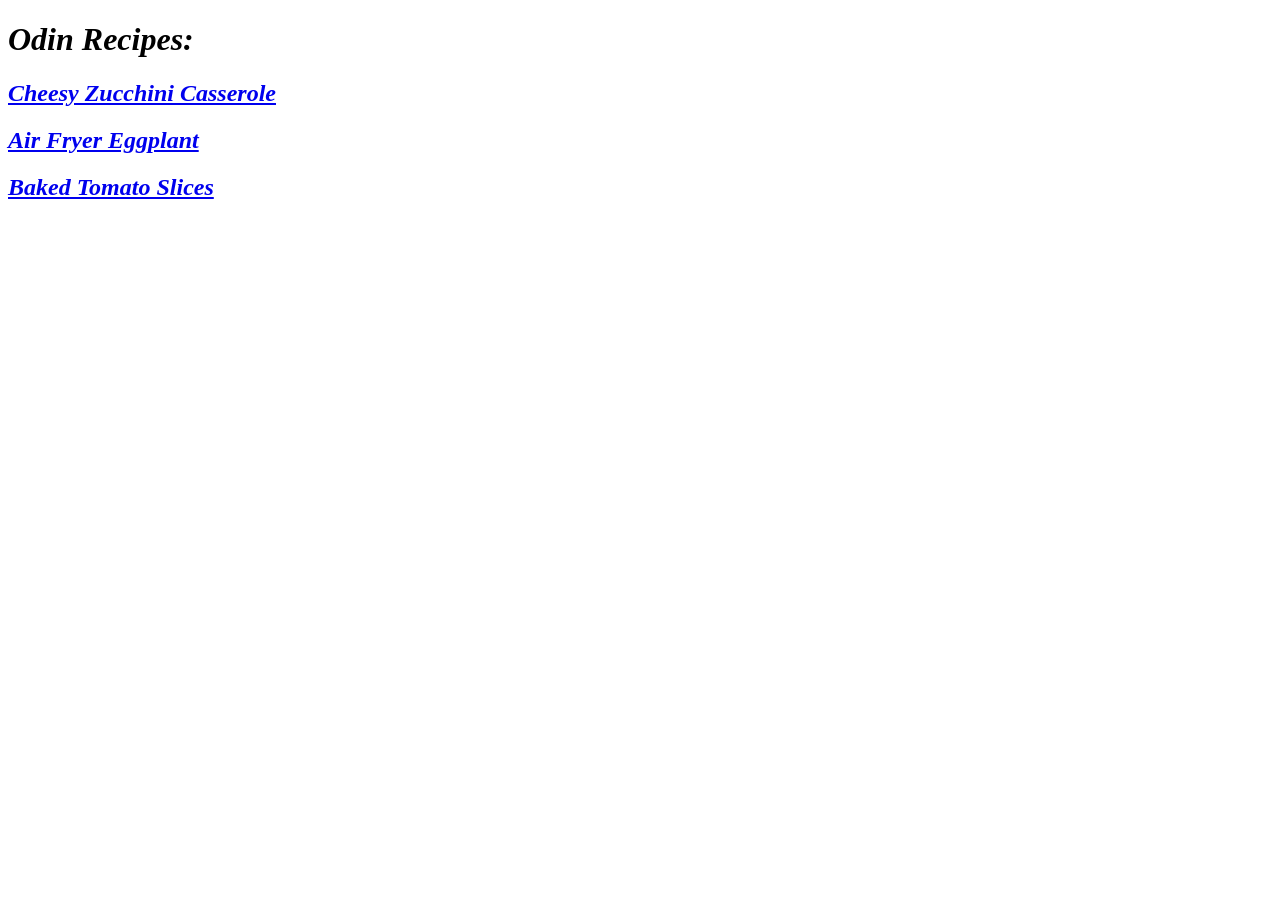
<file: index.html>
<!DOCTYPE html>
<html lang="en">
  <head>
    <meta charset="UTF-8" />
    <meta name="viewport" content="width=device-width, initial-scale=1.0" />
    <title>Odin Recipes</title>
  </head>
  <body>
    <em><h1>Odin Recipes:</h1></em>
    <h2>
      <a href="./recipes/zuchini.html" target="_blank" rel="noopener noreferrer"
        ><em>Cheesy Zucchini Casserole</em></a
      >
    </h2>
    <h2>
      <a
        href="./recipes/eggplant.html"
        target="_blank"
        rel="noopener noreferrer"
        ><em>Air Fryer Eggplant</em></a
      >
    </h2>
    <h2>
      <a
        href="./recipes/baked-tomato.html"
        target="_blank"
        rel="noopener noreferrer"
        ><em>Baked Tomato Slices</em></a
      >
    </h2>
  </body>
</html>
</file>
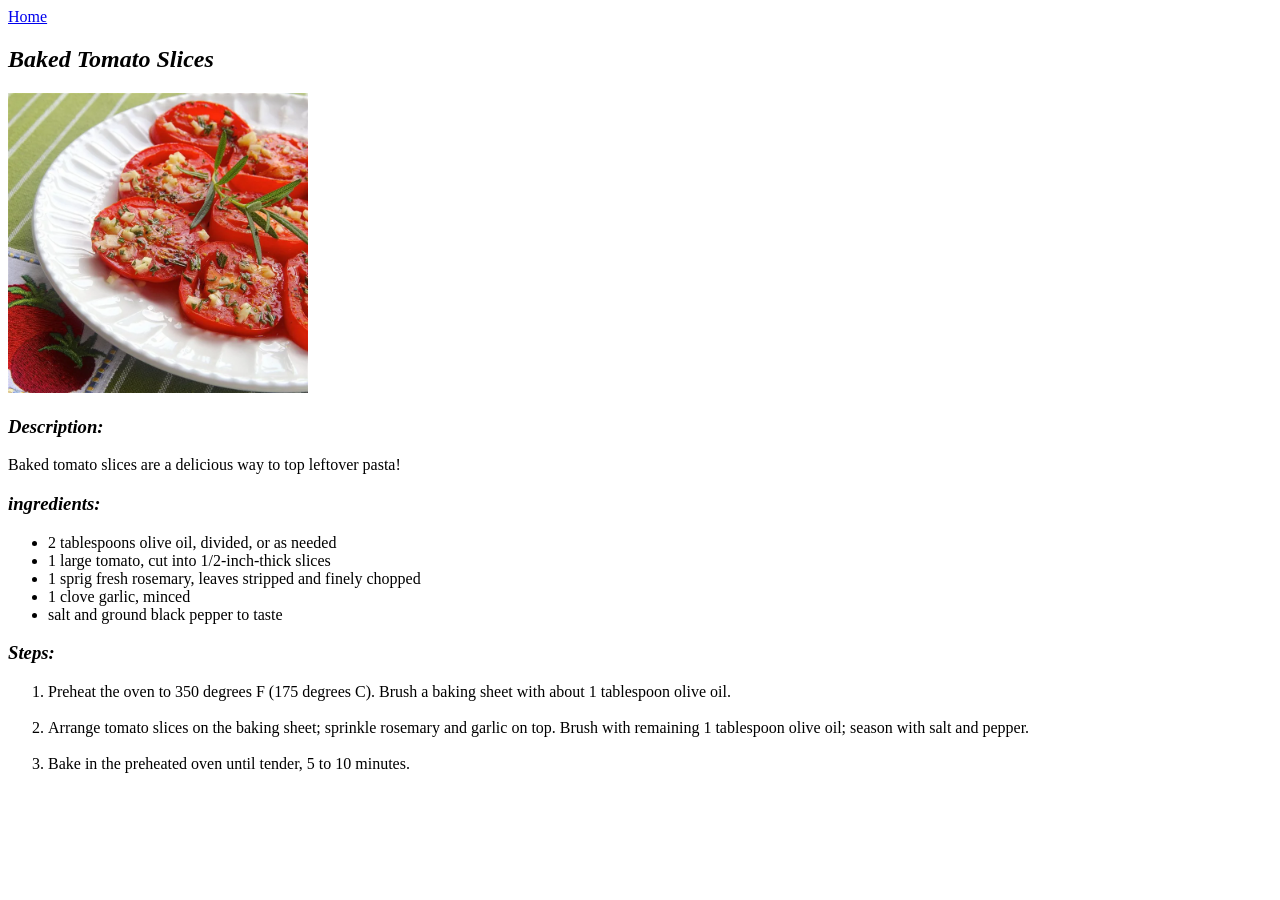
<file: recipes/baked-tomato.html>
<!DOCTYPE html>
<html lang="en">
  <head>
    <meta charset="UTF-8" />
    <meta name="viewport" content="width=device-width, initial-scale=1.0" />
    <title>Document</title>
  </head>
  <body>
    <a href="../index.html"> Home</a>

    <h2><em>Baked Tomato Slices</em></h2>

    <img src="../images/baked-tomato-slices.jpg" height="300px" />

    <h3><em>Description:</em></h3>

    <p>Baked tomato slices are a delicious way to top leftover pasta!</p>
    <h3><em>ingredients:</em></h3>

    <ul>
      <li>2 tablespoons olive oil, divided, or as needed</li>
      <li>1 large tomato, cut into 1/2-inch-thick slices</li>
      <li>1 sprig fresh rosemary, leaves stripped and finely chopped</li>
      <li>1 clove garlic, minced</li>
      <li>salt and ground black pepper to taste</li>
    </ul>

    <h3><em>Steps:</em></h3>

    <ol>
      <li>
        Preheat the oven to 350 degrees F (175 degrees C). Brush a baking sheet
        with about 1 tablespoon olive oil.
      </li>
      <!-- <img src="../images/zucchini1.jpg" height="100px" /> -->
      <br />
      <li>
        Arrange tomato slices on the baking sheet; sprinkle rosemary and garlic
        on top. Brush with remaining 1 tablespoon olive oil; season with salt
        and pepper.
      </li>
      <!-- <img src="../images/zucchini2.jpg" height="100px" /> -->
      <br />
      <li>Bake in the preheated oven until tender, 5 to 10 minutes.</li>
      <!-- <img src="../images/zucchini3.jpg" height="100px" /> -->

      <!-- <li>
        Cover and bake in the preheated oven for 30 minutes. Uncover the dish
        and bake for another 30 minutes.
      </li> -->
      <!-- <img src="../images/zucchini4.jpg" height="100px" /> -->
      <br />
      <br />
    </ol>
  </body>
</html>
</file>
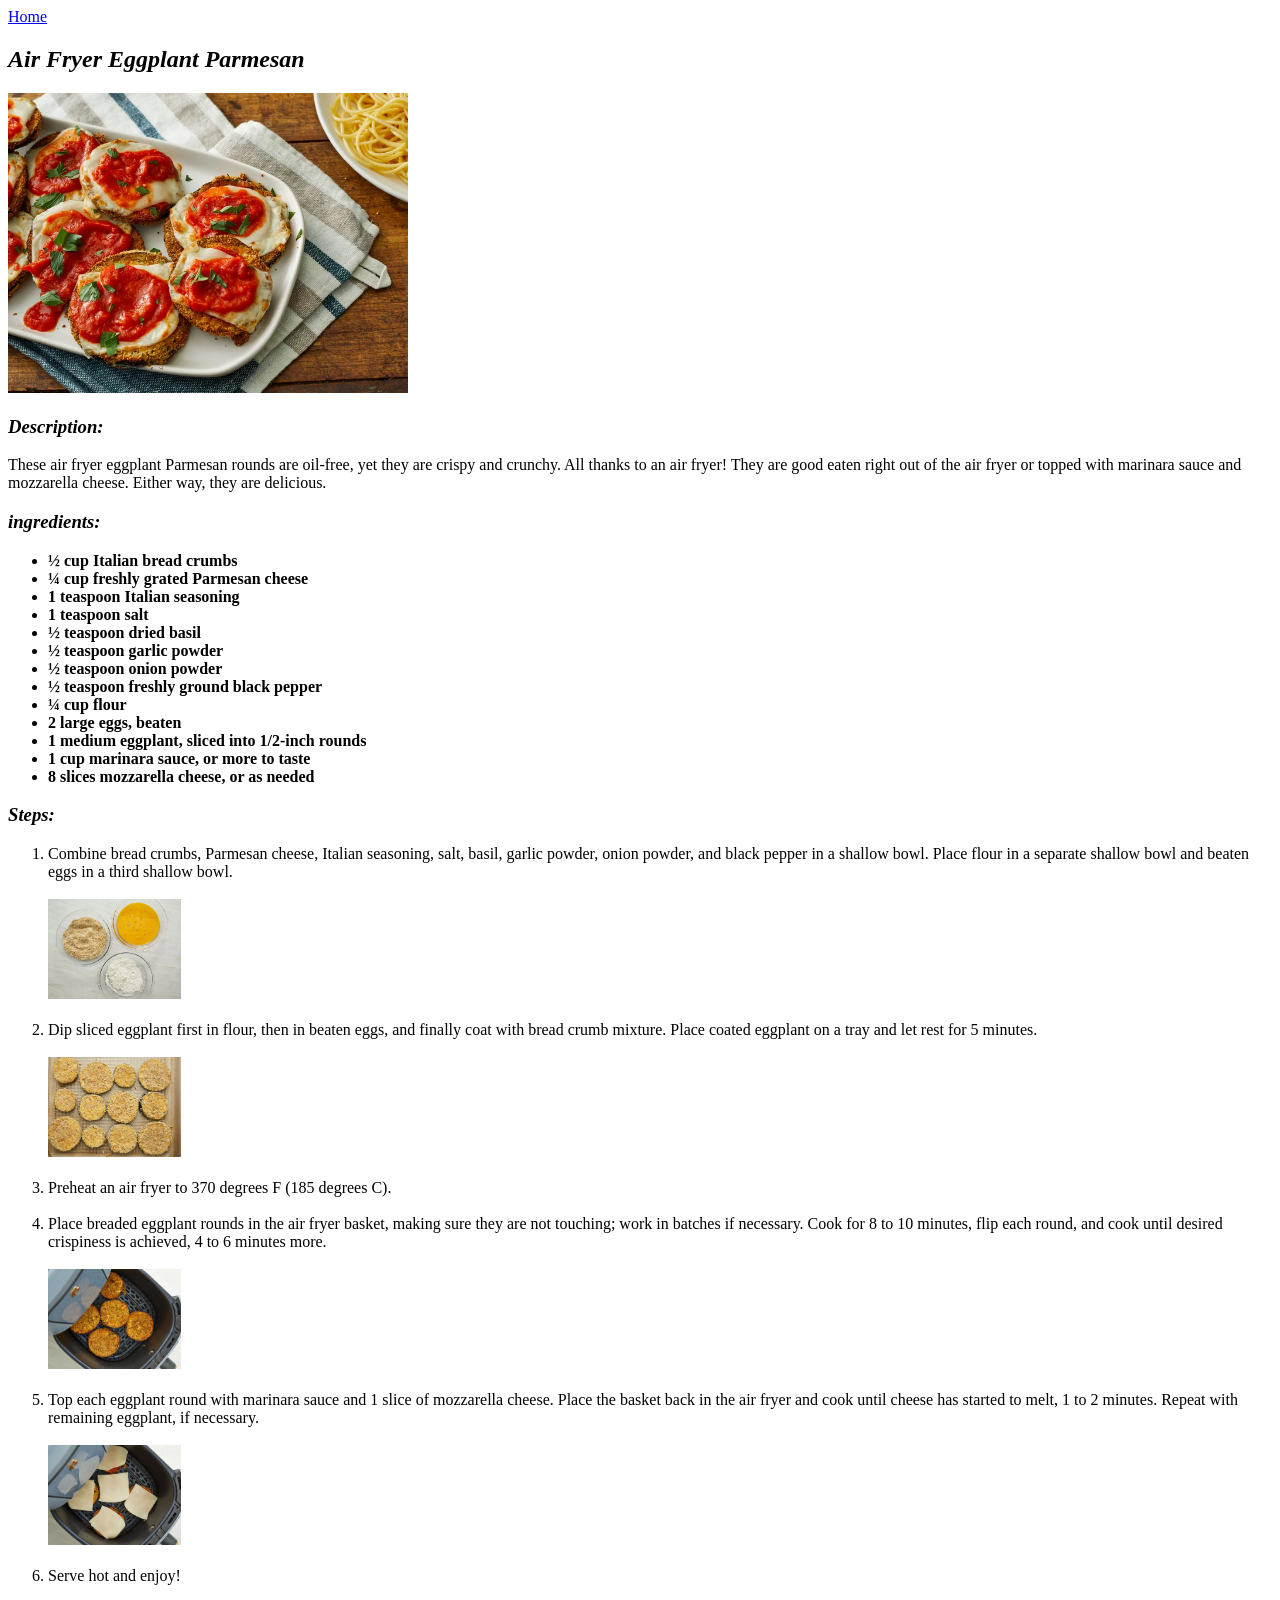
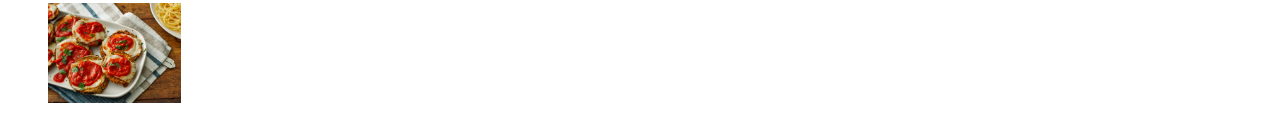
<file: recipes/eggplant.html>
<!DOCTYPE html>
<html lang="en">
  <head>
    <meta charset="UTF-8" />
    <meta name="viewport" content="width=device-width, initial-scale=1.0" />
    <title>Air Fryer Eggplant</title>
  </head>
  <body>
    <a href="../index.html"> Home</a>

    <h2><em>Air Fryer Eggplant Parmesan</em></h2>

    <img src="../images/eggplant.jpg" height="300px" />

    <h3><em>Description:</em></h3>

    <p>
      These air fryer eggplant Parmesan rounds are oil-free, yet they are crispy
      and crunchy. All thanks to an air fryer! They are good eaten right out of
      the air fryer or topped with marinara sauce and mozzarella cheese. Either
      way, they are delicious.
    </p>
    <h3><em>ingredients:</em></h3>

    <ul>
      <b>
        <li>½ cup Italian bread crumbs</li>
        <li>¼ cup freshly grated Parmesan cheese</li>
        <li>1 teaspoon Italian seasoning</li>
        <li>1 teaspoon salt</li>
        <li>½ teaspoon dried basil</li>
        <li>½ teaspoon garlic powder</li>
        <li>½ teaspoon onion powder</li>
        <li>½ teaspoon freshly ground black pepper</li>
        <li>¼ cup flour</li>
        <li>2 large eggs, beaten</li>
        <li>1 medium eggplant, sliced into 1/2-inch rounds</li>
        <li>1 cup marinara sauce, or more to taste</li>
        <li>8 slices mozzarella cheese, or as needed</li>
      </b>
    </ul>

    <h3><em>Steps:</em></h3>

    <ol>
      <li>
        Combine bread crumbs, Parmesan cheese, Italian seasoning, salt, basil,
        garlic powder, onion powder, and black pepper in a shallow bowl. Place
        flour in a separate shallow bowl and beaten eggs in a third shallow
        bowl.
      </li>
      <br />
      <img src="../images/eggplant1.jpg" height="100px" />
      <br />
      <br />
      <li>
        Dip sliced eggplant first in flour, then in beaten eggs, and finally
        coat with bread crumb mixture. Place coated eggplant on a tray and let
        rest for 5 minutes.
      </li>
      <br />
      <img src="../images/eggplant2.jpg" height="100px" />
      <br />
      <br />
      <li>Preheat an air fryer to 370 degrees F (185 degrees C).</li>
      <br />

      <li>
        Place breaded eggplant rounds in the air fryer basket, making sure they
        are not touching; work in batches if necessary. Cook for 8 to 10
        minutes, flip each round, and cook until desired crispiness is achieved,
        4 to 6 minutes more.
      </li>
      <br />
      <img src="../images/eggplant3.jpg" height="100px" />
      <br />
      <br />

      <li>
        Top each eggplant round with marinara sauce and 1 slice of mozzarella
        cheese. Place the basket back in the air fryer and cook until cheese has
        started to melt, 1 to 2 minutes. Repeat with remaining eggplant, if
        necessary.
      </li>
      <br />
      <img src="../images/eggplant4.jpg" height="100px" />
      <br />
      <br />

      <li>Serve hot and enjoy!</li>
      <br />
      <img src="../images/eggplant5.jpg" height="100px" />
    </ol>
  </body>
</html>
</file>
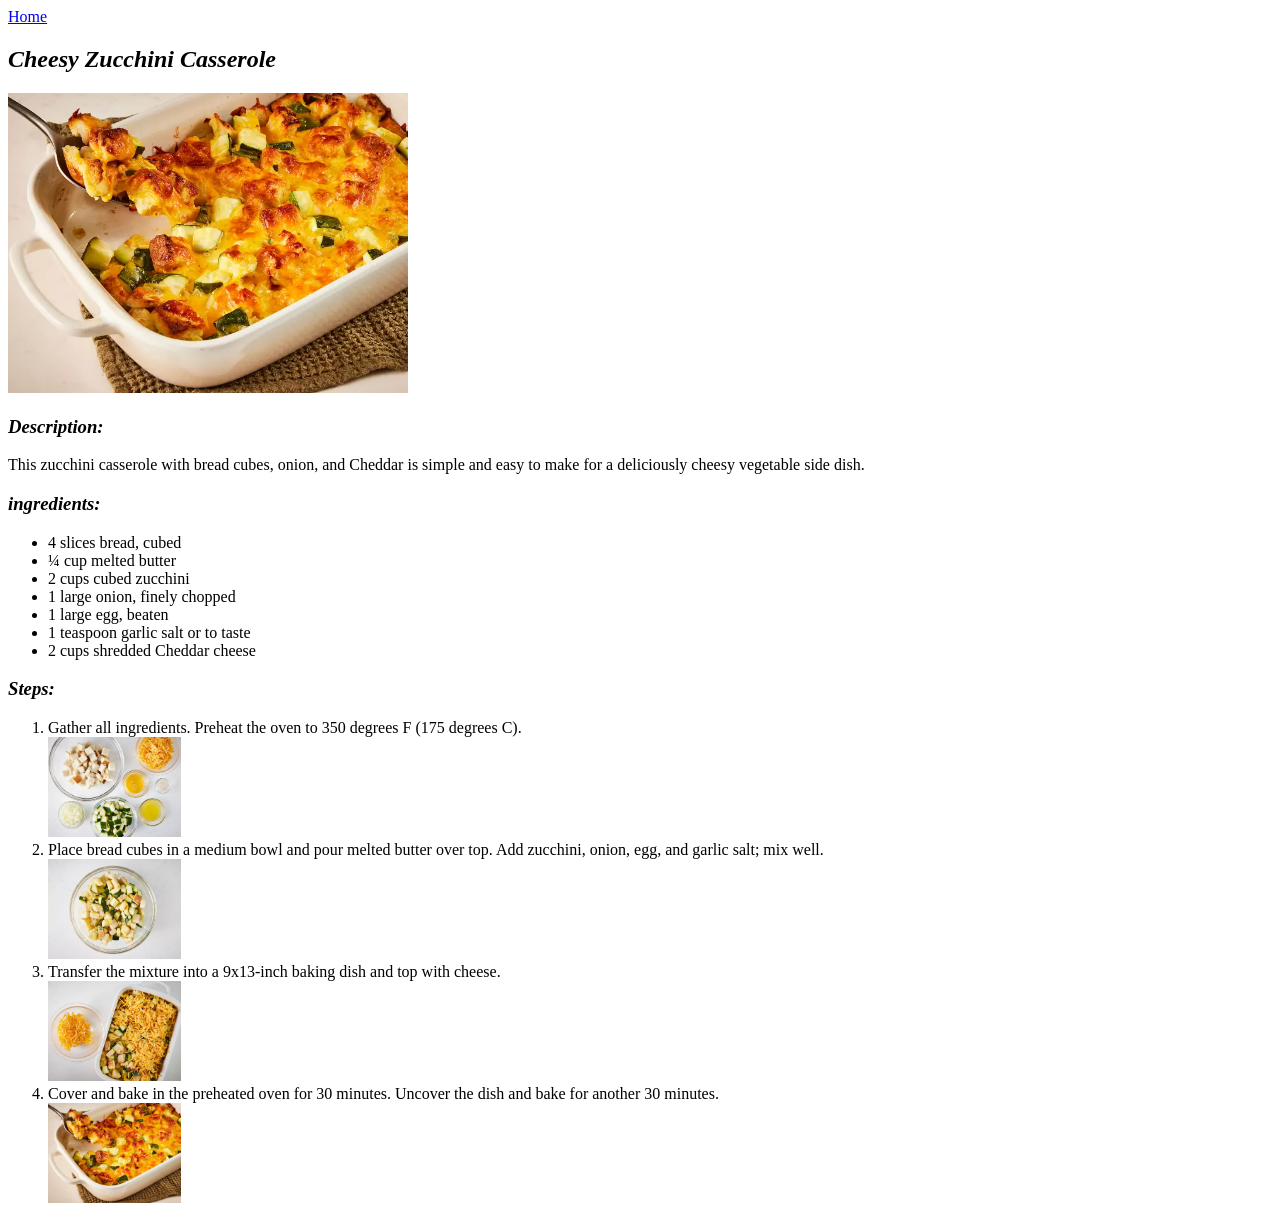
<file: recipes/zuchini.html>
<!DOCTYPE html>
<html lang="en">
  <head>
    <meta charset="UTF-8" />
    <meta name="viewport" content="width=device-width, initial-scale=1.0" />
    <title>Cheesy Zucchini Casserole</title>
  </head>
  <body>
    <a href="../index.html"> Home</a>

    <h2><em>Cheesy Zucchini Casserole</em></h2>

    <img src="../images/zucchini.jpg" height="300px" />

    <h3><em>Description:</em></h3>

    <p>
      This zucchini casserole with bread cubes, onion, and Cheddar is simple and
      easy to make for a deliciously cheesy vegetable side dish.
    </p>
    <h3><em>ingredients:</em></h3>

    <ul>
      <li>4 slices bread, cubed</li>
      <li>¼ cup melted butter</li>
      <li>2 cups cubed zucchini</li>
      <li>1 large onion, finely chopped</li>
      <li>1 large egg, beaten</li>
      <li>1 teaspoon garlic salt or to taste</li>
      <li>2 cups shredded Cheddar cheese</li>
    </ul>

    <h3><em>Steps:</em></h3>

    <ol>
      <li>
        Gather all ingredients. Preheat the oven to 350 degrees F (175 degrees
        C).
      </li>
      <img src="../images/zucchini1.jpg" height="100px" />

      <li>
        Place bread cubes in a medium bowl and pour melted butter over top. Add
        zucchini, onion, egg, and garlic salt; mix well.
      </li>
      <img src="../images/zucchini2.jpg" height="100px" />

      <li>
        Transfer the mixture into a 9x13-inch baking dish and top with cheese.
      </li>
      <img src="../images/zucchini3.jpg" height="100px" />

      <li>
        Cover and bake in the preheated oven for 30 minutes. Uncover the dish
        and bake for another 30 minutes.
      </li>
      <img src="../images/zucchini4.jpg" height="100px" />
    </ol>
  </body>
</html>
</file>
